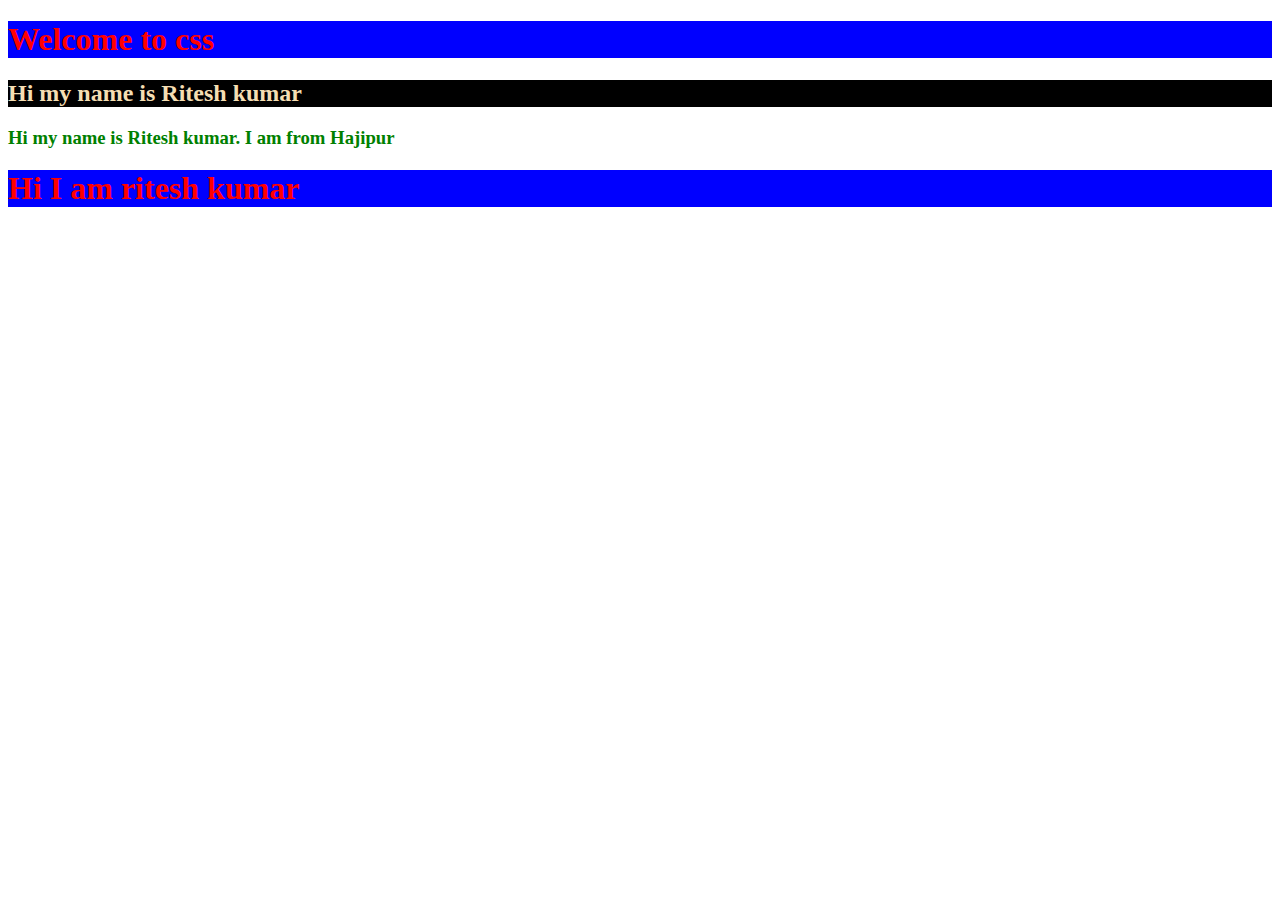
<file: index.html>
<!DOCTYPE html>
<html lang="en">
<head>
    <meta charset="UTF-8">
    <meta name="viewport" content="width=device-width, initial-scale=1.0">
    <title>Css Introduction</title>
    <Style>
        h1{
          color: red;
          background-color: blue;
            
        }
        h2 {
color: wheat;
background-color: black;
        }
    </Style>
    <link rel="stylesheet" href="style.css">
</head>
<body>
    <H1>Welcome to css</H1>
    <h2>Hi my name is Ritesh kumar</h2>
    <h3 style="color: green;">Hi my name is Ritesh kumar. I am from Hajipur</h3>
    <h1>Hi I am ritesh kumar</h1>
    <!-- hjbdfjdjglsjdhf -->

</body>
</html>
</file>
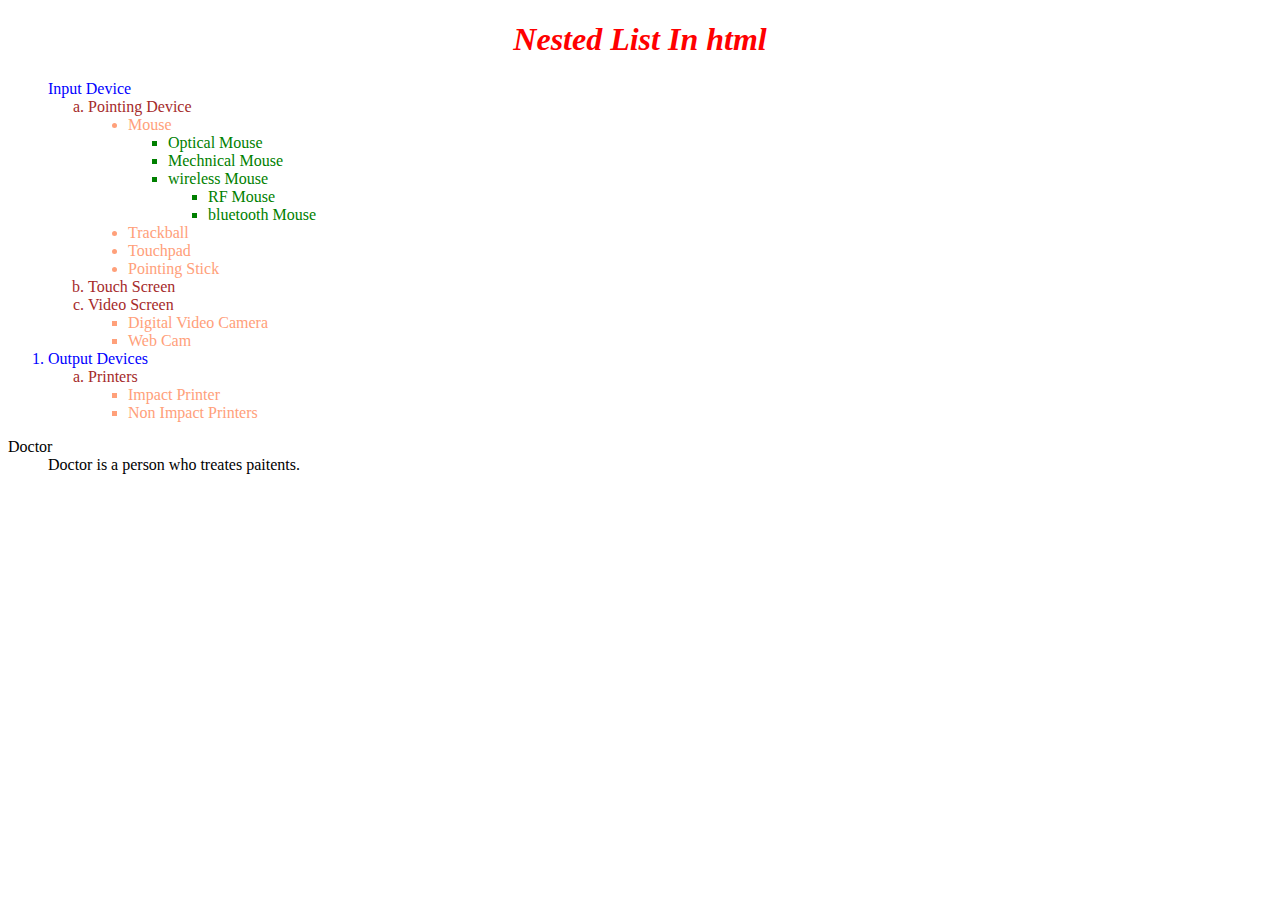
<file: list.html>
<!DOCTYPE html>
<html lang="en">
<head>
    <meta charset="UTF-8">
    <meta name="viewport" content="width=device-width, initial-scale=1.0">
    <title>Document</title>
</head>
<body>
    <center>
    <h1 style="color: red;"><strong><em>Nested List In html</em></strong></h1>
    </center>
    <ol type="1" style="color: blue;">
        Input Device
        <ol type="a" style="color: brown;">
          <li>Pointing Device</li>
            <ul style="color: green;" type="disc">
                <li style="color: lightsalmon;">Mouse</li>
                <ul>
                    <li>Optical Mouse</li>
                    <li>Mechnical Mouse</li>
                    <li>wireless Mouse</li>
                    <ul>
                        <li>RF Mouse</li>
                        <li>bluetooth Mouse</li>
                    </ul>
                </ul>
                <li  style="color: lightsalmon;">Trackball</li>
                <li style="color: lightsalmon;">Touchpad</li>
                <li style="color: lightsalmon;">Pointing Stick</li>
            </ul>
            <li>Touch Screen</li>
            <li>Video Screen</li>
            <ul>
                <li style="color: lightsalmon;">Digital Video Camera</li>
                <li style="color: lightsalmon;">Web Cam</li>
            </ul>
        </ol>
        <li>Output Devices</li>
        <ol style="color: brown;" type="a">
            <li>Printers</li>
            <ul>
                <li style="color: lightsalmon;">Impact Printer</li>
                <li style="color: lightsalmon;">Non Impact Printers</li>
            </ul>
        </ol>
    </ol>
    <dl >
        <dt>Doctor</dt>
        <dd>Doctor is a person who treates paitents.</dd>
    </dl>
    


</body>
</html>
</file>
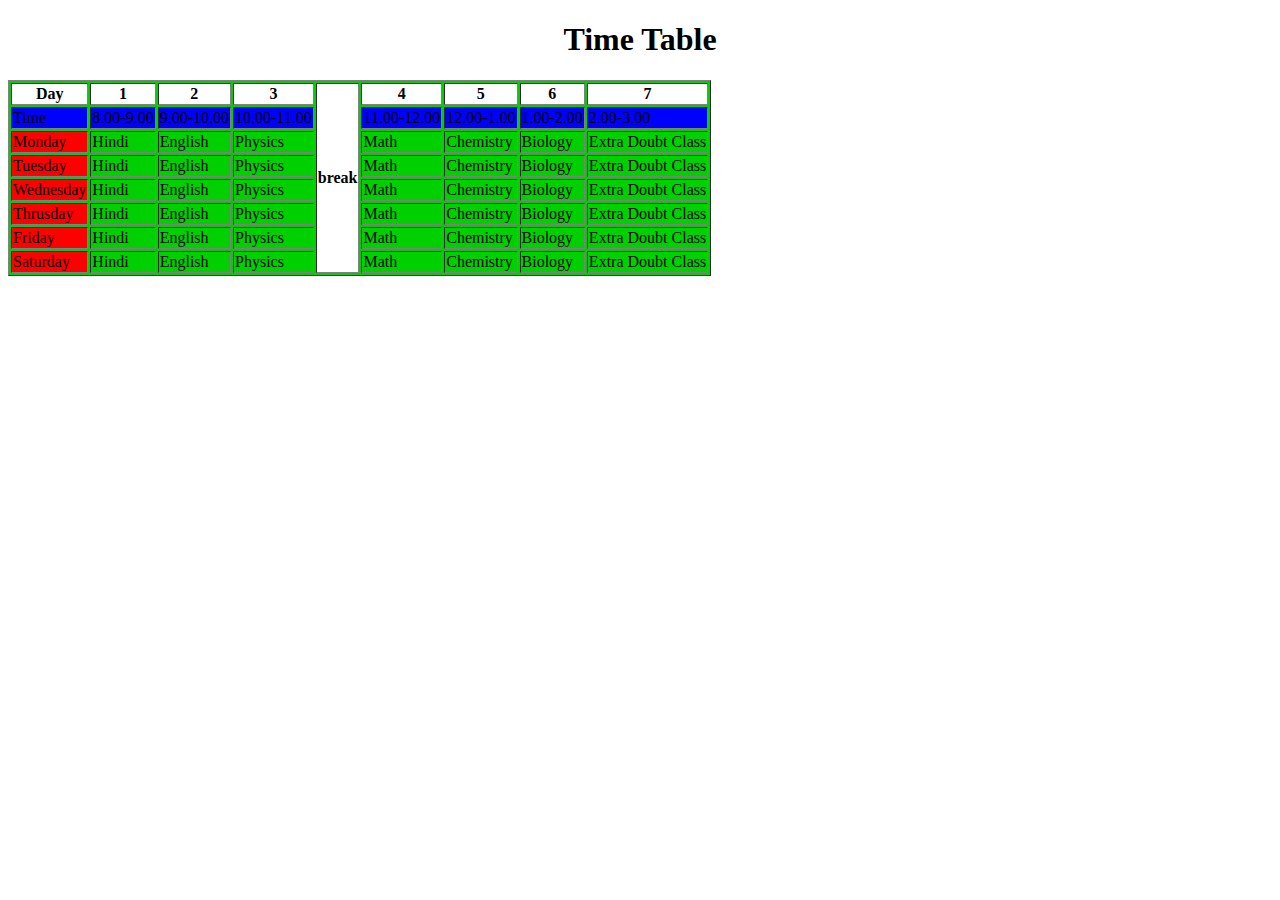
<file: table.html>
<!DOCTYPE html>
<html lang="en">
<head>
    <meta charset="UTF-8">
    <meta name="viewport" content="width=device-width, initial-scale=1.0">
    <title>Document</title>
</head>
<body>
    <center><H1 >Time Table</H1></center>
    
    <table  bgcolor="musterd yellow" border="1" cellspace=" 2" cellpadding="1">

        <tr bgcolor="white">
            <th>Day</th>
            <th>1</th>
            <th>2</th>
            <th>3</th>
            <th rowspan="8">break</th>
            <th>4</th>
            <th>5</th>
            <th>6</th>
            <th>7</th>
        </tr>

        <tr bgcolor="blue">
            <td>Time</td>
            <td>8.00-9.00</td>
            <td>9.00-10.00</td>
            <td>10.00-11.00</td>
             <td>11.00-12.00</td>
            <td>12.00-1.00</td>
            <td>1.00-2.00</td>
            <td>2.00-3.00</td>
            
        </tr>

          <tr>
            <td bgcolor="red">Monday</td>
            <td>Hindi</td>
            <td>English</td>
            <td>Physics</td>
             <td>Math</td>
            <td>Chemistry</td>
            <td>Biology</td>
            <td>Extra Doubt Class</td>   
        </tr>
        <tr>
            <td bgcolor="red">Tuesday</td>
             <td>Hindi</td>
            <td>English</td>
            <td>Physics</td>
             <td>Math</td>
            <td>Chemistry</td>
            <td>Biology</td>
            <td>Extra Doubt Class</td>    
        </tr>
        <tr>
            <td bgcolor="red">Wednesday</td>
             <td>Hindi</td>
            <td>English</td>
            <td>Physics</td>
             <td>Math</td>
            <td>Chemistry</td>
            <td>Biology</td>
            <td>Extra Doubt Class</td>  
        </tr>
        <tr>
            <td bgcolor="red"> Thrusday</td>
            <td >Hindi</td>
            <td>English</td>
            <td>Physics</td>
             <td>Math</td>
            <td>Chemistry</td>
            <td>Biology</td>
            <td>Extra Doubt Class</td>  
        </tr>
        <tr>
            <td bgcolor="red">Friday</td>
             <td>Hindi</td>
            <td>English</td>
            <td>Physics</td>
             <td>Math</td>
            <td>Chemistry</td>
            <td>Biology</td>
            <td>Extra Doubt Class</td>   
        </tr>
        <tr>
            <td bgcolor="red">Saturday</td>
             <td>Hindi</td>
            <td>English</td>
            <td>Physics</td>
             <td>Math</td>
            <td>Chemistry</td>
            <td>Biology</td>
            <td>Extra Doubt Class</td>  
        </tr>
       
        
    </table>
</body>
</html>
</file>
<file: style.css>
h4{
    color: green ;
}
</file>
